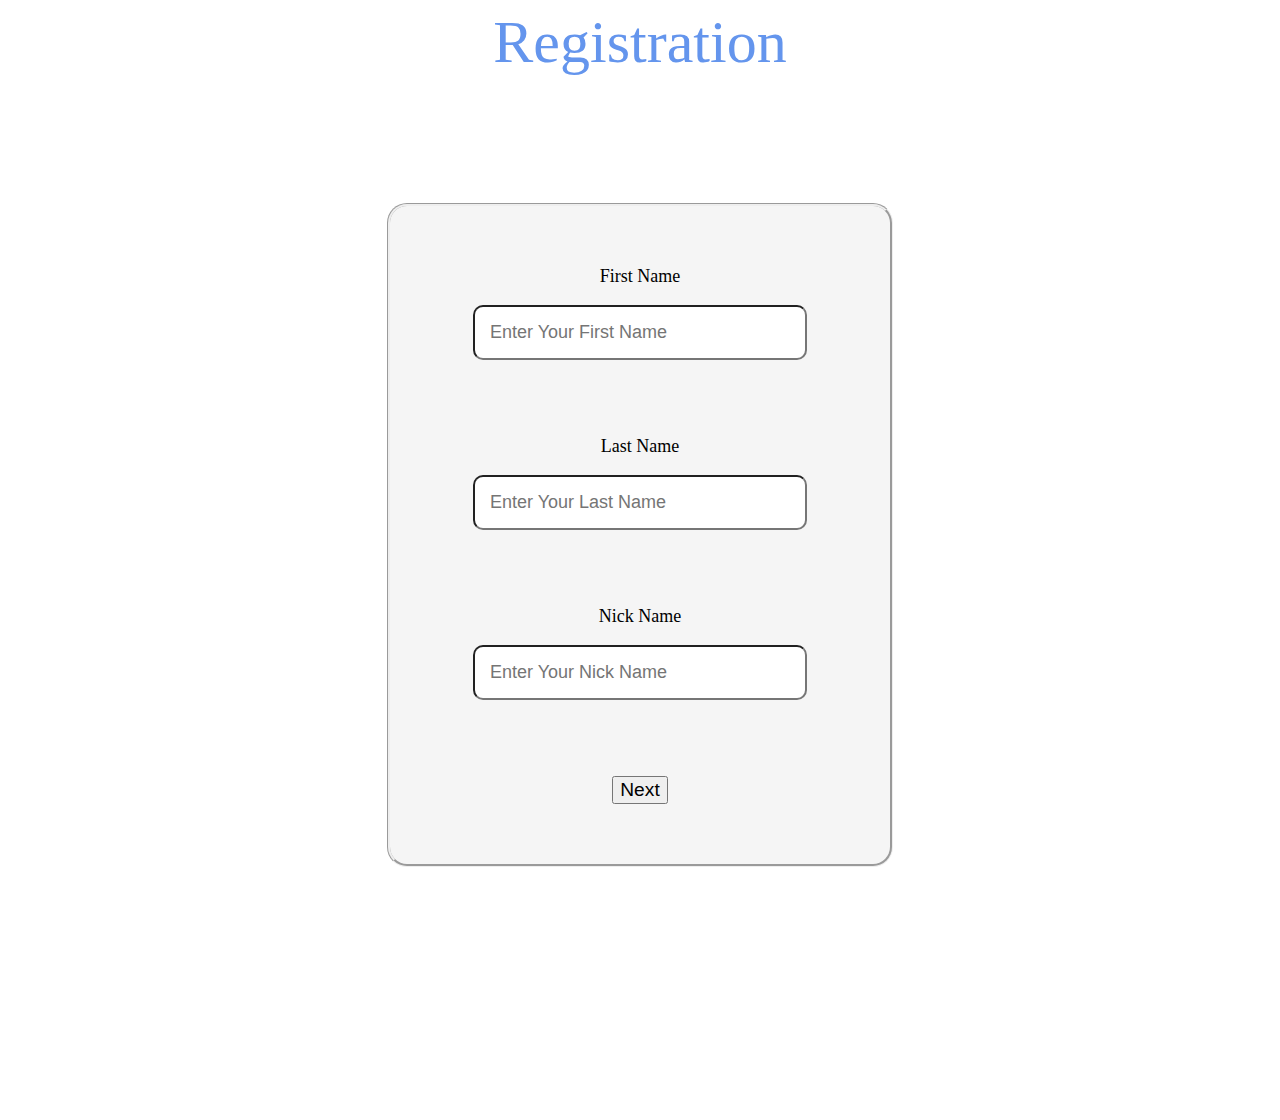
<file: page1.html>
<!DOCTYPE html>
<html lang="en">

<head>
  <meta charset="UTF-8">
  <meta name="viewport" content="width=device-width, initial-scale=1.0">
  <title>Home Page</title>
  <link rel="stylesheet" href="./css files/style.css">
  <link rel="shortcut icon" href="./my_pictures/logo-bookstore.png" type="image/x-icon">
</head>

<body>

  <head>
    <center>
      <div>
        <span class="Registration">
          Registration
        </span>
      </div>
    </center>
  </head>
  <br>
  <br>
  <br>
  <br>
  <br>
  <br>
  <br>

  <main>
    <center>


      <div>

        <form action="page2.html">
          <div class="div1">



            <label for="First_Name" class="label_First_Name">First Name</label>
            <br>
            <br>
            <input type="text" id="First_Name" class="First_Name" required placeholder="Enter Your First Name">
            <br>
            <br>
            <br>
            <label for="Last_Name" class="label_Last_Name">Last Name</label>
            <br>
            <br>
            <input type="text" id="Last_Name" class="Last_Name" required placeholder="Enter Your Last Name">
            <br>
            <br>
            <br>
            <label for="Nick_Name" class="label_Nick_Name">Nick Name</label>
            <br>
            <br>
            <input type="text" id="Nick_Name" class="Nick_Name" required placeholder="Enter Your Nick Name">
            <br>
            <br>
            <br>

            <button type="submit" value="Next" class="sub">Next</button>
          </div>
        </form>

      </div>
    </center>

  </main>

</body>

</html>
</file>
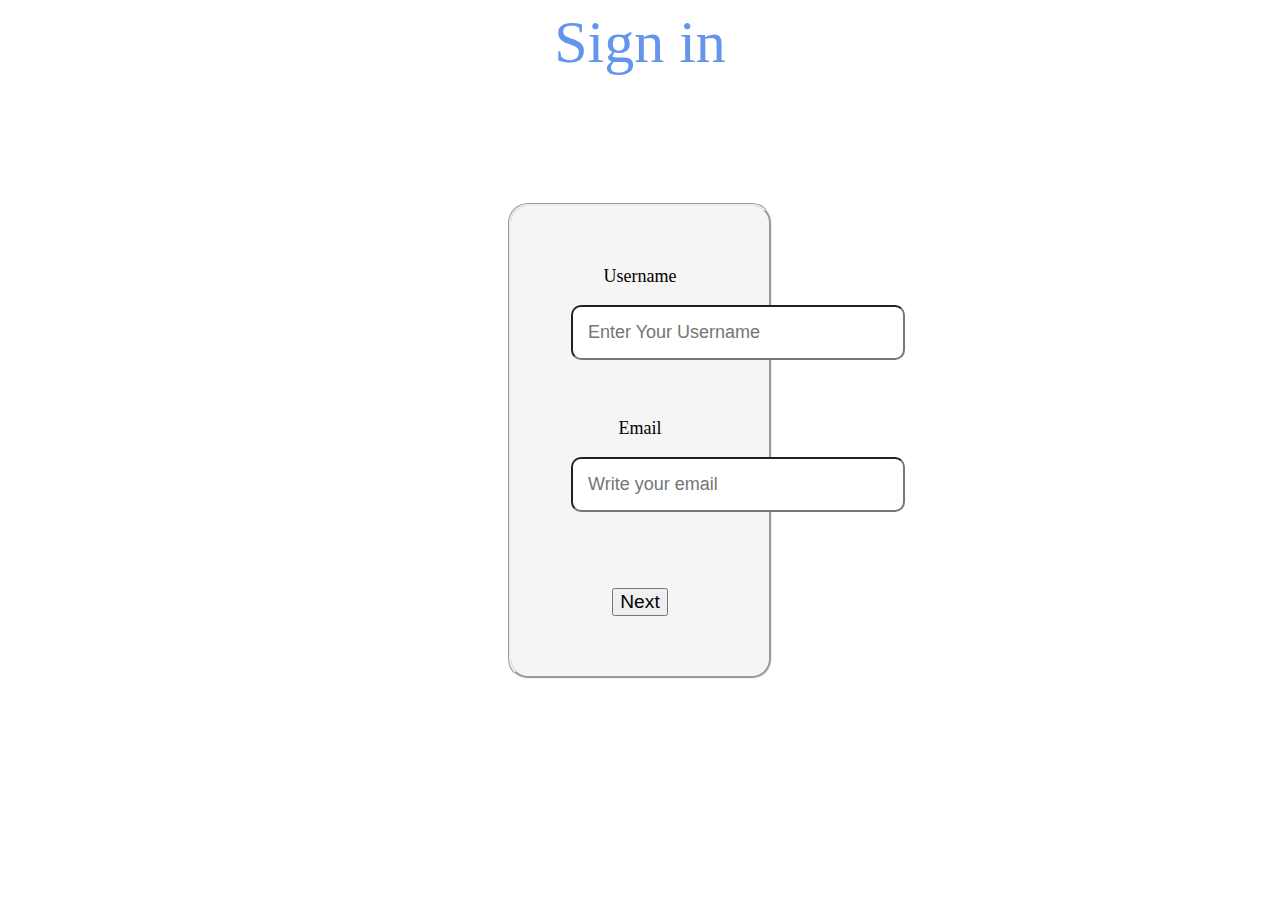
<file: page2.html>
<!DOCTYPE html>
<htm lang="en">

  <head>
    <meta charset="UTF-8">
    <meta name="viewport" content="width=device-width, initial-scale=1.0">
    <title>Sign in</title>
    <link rel="stylesheet" href="./css files/style2.css">
    <link rel="shortcut icon" href="./my_pictures/logo-bookstore.png" type="image/x-icon">

  <body>
    <style>

    </style>



    <header>

      <center>
        <span class="head2">
          Sign in
        </span>
      </center>

    </header>
    <br>
    <br>
    <br>
    <br>
    <br>
    <br>
    <br>
    <main>

      <center>
        <form action='page3.html'>

          <div>
            <div class="main_div">
              <label class="username_label" name="un">

                Username
              </label>
              <br>
              <br>




              <input type="text" class="username" placeholder="Enter Your Username" title="Enter Your Username"
                name="os" required />




              <br>
              <br>

              <div>
                <label class="Email_label">

                  Email
                </label>
                <br>
                <br>


              </div>


              <input type="email" required placeholder="Write your email" class="email" title="Enter Your Email"
                name="name">



              <br>
              <br>
              <br>
              <button type="submit" name="submit" id="sub" value="Next" class="sub">Next </button>
            </div>

          </div>

        </form>
      </center>


      </section>

  </body>

  </html>
</file>
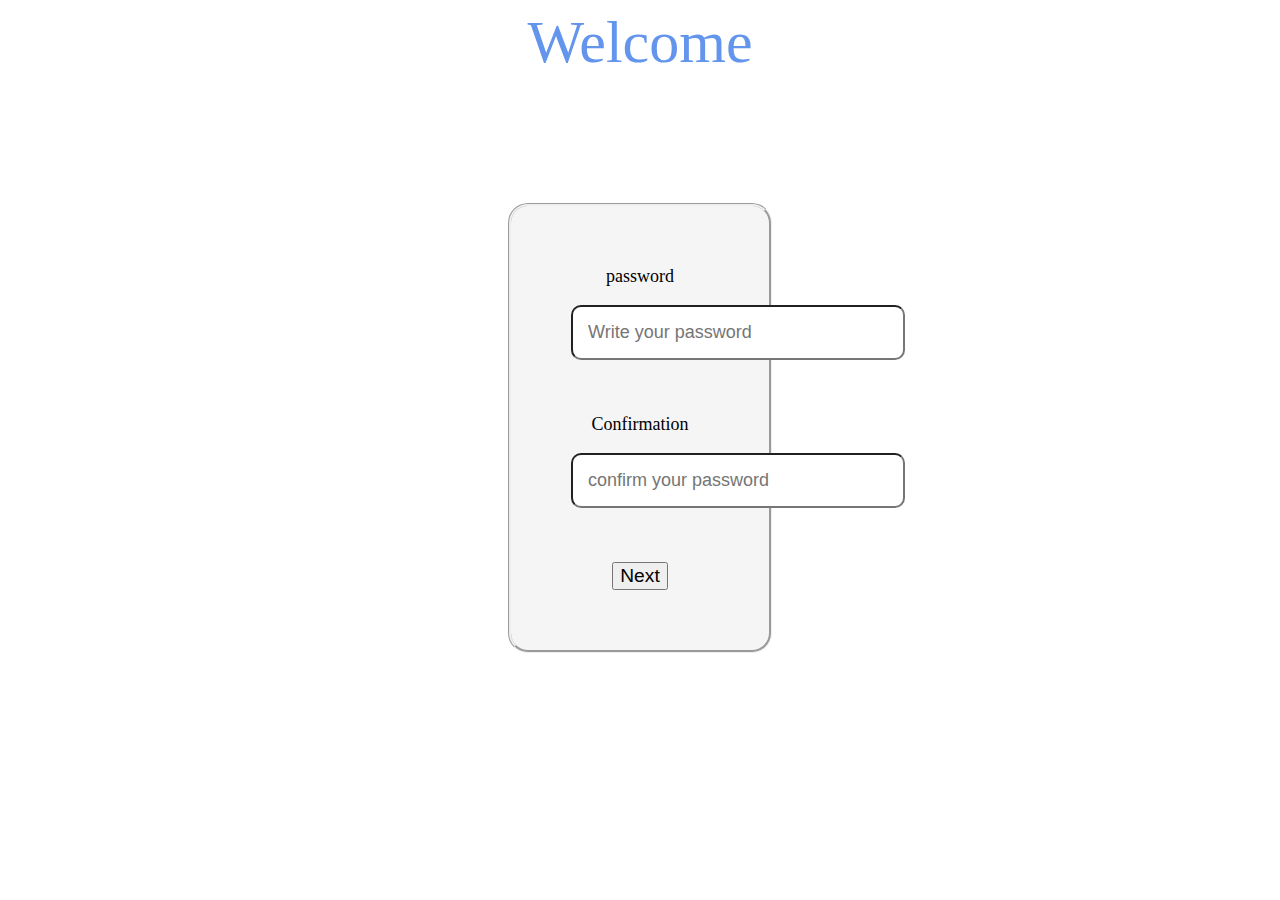
<file: page3.html>
<!DOCTYPE html>
<html lang="en">

<head>
  <meta charset="UTF-8">
  <meta name="viewport" content="width=device-width, initial-scale=1.0">
  <title>Password</title>
  <link rel="stylesheet" href="./css files/style3.css">
  <link rel="shortcut icon" href="./my_pictures/logo-bookstore.png" type="image/x-icon">
  <style>


  </style>
</head>

<body>
  <center>
    <span class="head3">
      Welcome
    </span>
  </center>
  <br>
  <br>
  <br>
  <br>
  <br>
  <br>
  <br>

  <form action="page4.html">

    <center>
      <div class="main2_div">
        <div>
          <div>
            <label class="label_password">

              password
            </label>


          </div>
          <br>


          <input type="password" required placeholder="Write your password" class="password"
            title="Make a complex Password" maxlength="10" minlength="4" name="password">


        </div>
        <br>
        <br>
        <br>

        <div>
          <div>
            <label class="confirmation">

              Confirmation
            </label>


          </div>
          <br>


          <input type="password" required placeholder="confirm your password" class="password_confirmation"
            title="Confirm Your Password" maxlength="10" minlength="4" name="confirmation">


        </div>
        <br>
        <br>
        <br>
        <button type="submit" class="password_submit" value="Next">Next </button>
      </div>
    </center>
  </form>

</body>

</html>
</file>
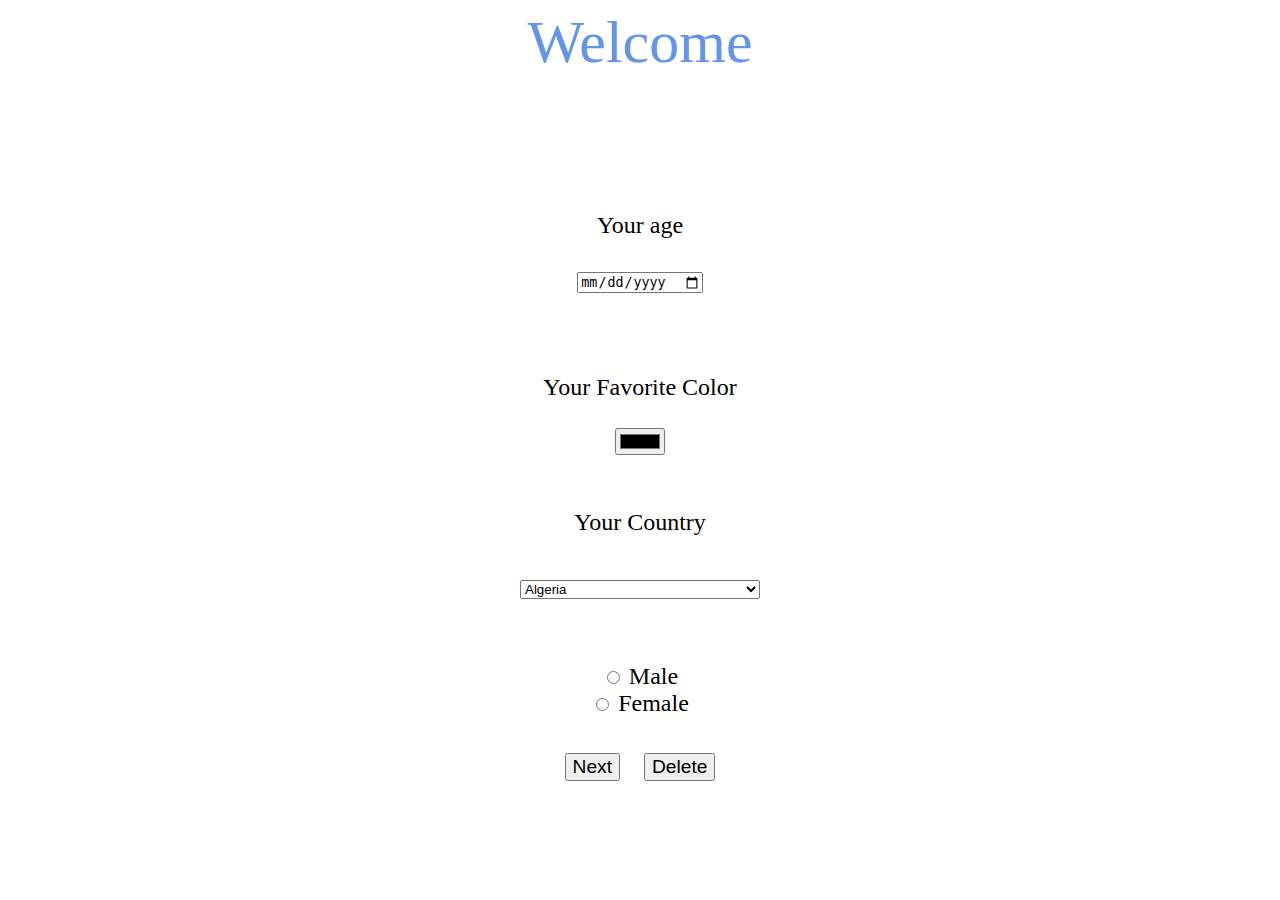
<file: page4.html>
<!DOCTYPE html>
<html lang="en">

<head>
  <meta charset="UTF-8">
  <meta name="viewport" content="width=device-width, initial-scale=1.0">
  <title>book store</title>
  <link rel="stylesheet" href="./css files/style4.css">
  <link rel="shortcut icon" href="./my_pictures/logo-bookstore.png" type="image/x-icon">
  <style>
    
  </style>
</head>

  



<body>
  <center>
    <span class="head4" tabindex="0" role="checkbox">
      Welcome
    </span>
  </center>
  <br>
  <br>
  <br>
  <br>
  <br>
  <br>

  <center>
    <form action="page5.html">
      <div class="div_age">
        <div>


          <br>

          <div>
            <div>
              <label for="month" tabindex="0" role="checkbox" aria-checked="true">
                Your age
              </label>
            </div>
            <br>
            <div>

              <input type="date" name="year" title="Choose an year" min="1900" max="2030" step="1" tabindex="0"
                role="checkbox" id="month" aria-checked="true" required>




            </div>
          </div>
          <br>
          <br>
          <br>



          <div>
            <label for="favourite" tabindex="0" role="checkbox" aria-checked="true">
              Your Favorite Color
            </label>
          </div>
          <br>
          <div>

            <input type="color" name="Favorite color" title="Choose your favorite color" tabindex="0" role="checkbox"
              id="favourite " aria-checked="true" required />

          </div>
        </div>
        <div>
          <br>
          <br>
          <label for="con" tabindex="0" role="checkbox" aria-checked="true">
            Your Country
          </label>
          <br>
          <br>
          <div class="select3">
            <select name="countries" id="con" tabindex="0" role="checkbox" aria-checked="true" required>

              <optgroup label="africa" tabindex="0" role="checkbox" aria-checked="true" required>
                <option> Algeria </option>
                <option> Angola </option>
                <option>Benin</option>
                <option>Botswana</option>
                <option> Burkina Faso</option>
                <option> Burundi </option>
                <option> Cabo Verde</option>
                <option> Cameroon </option>
                <option> Central African Republic (CAR) </option>
                <option> Chad</option>
                <option> Comoros </option>
                <option> Democratic Republic of the Congo</option>
                <option> Republic of the Congo </option>
                <option> Cote d'Ivoire</option>
                <option> Djibouti </option>
                <option> Egypt</option>
                <option> Equatorial Guinea</option>
                <option> Eritrea </option>
                <option> Ethiopia</option>
                <option> Gabon</option>
                <option> Gambia </option>
                <option> Ghana </option>
                <option> Guinea</option>
                <option> Guinea-Bissau </option>
                <option> Kenya </option>
                <option> Lesotho </option>
                <option> Liberia</option>
                <option> Libya </option>
                <option> Zimbabwe</option>
                <option>Zambia </option>
                <option> Uganda </option>
                <option> Tunisia </option>
                <option> Togo </option>
                <option> Tanzania </option>
                <option> Sudan </option>
                <option> South Sudan </option>
                <option> South Africa </option>
                <option> Somalia </option>
                <option> Sierra Leone </option>
                <option> Seychelles </option>
                <option> Senegal </option>
                <option> Sao Tome and Principe </option>
                <option> Rwanda </option>
                <option> Nigeria </option>
                <option> Niger </option>
                <option> Namibia </option>
                <option> Mozambique </option>
                <option> Morocco </option>
                <option> Mauritius </option>
                <option> Mauritania </option>
                <option> Mali </option>
                <option> Malawi </option>
                <option> Madagascar</option>

              </optgroup>
            </select>
          </div>
        </div>
        <br>
        <br>

        <input type="radio" name="type" id="male" lang="en" required>
        <label for="male" tabindex="0" role="checkbox" aria-checked="true">
          Male
        </label>
        <br>

        <input type="radio" name="type" id="female" lang="en" aria-checked="true" required>
        <label for="female" tabindex="0" role="checkbox" aria-checked="true">
          Female
        </label>




      </div>
      <div>
        <br>
        <br>
        <button type="submit" name="submit" value="Next" class="next">Next</button>
        <button type="reset" name="reset" value="Delete" class="delete">Delete</button>
    </form>
  </center>
</body>

</html>
</file>
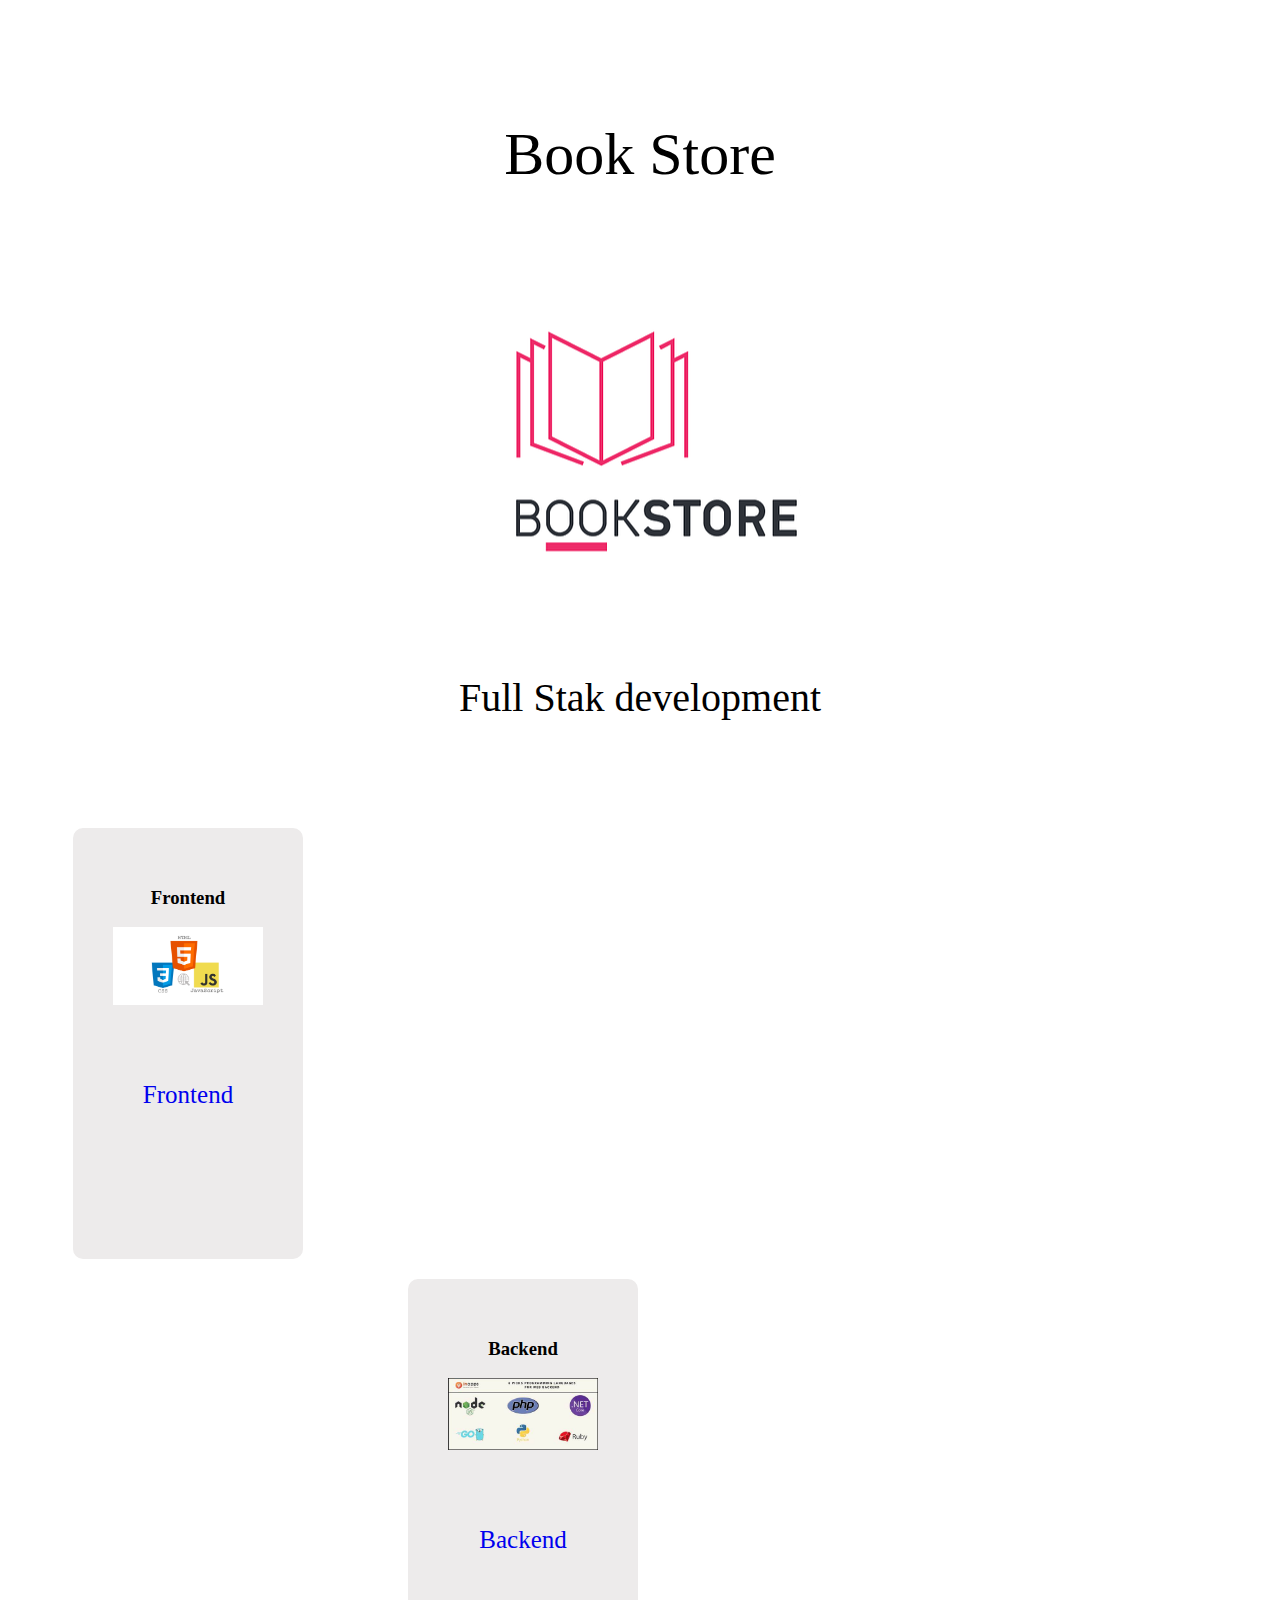
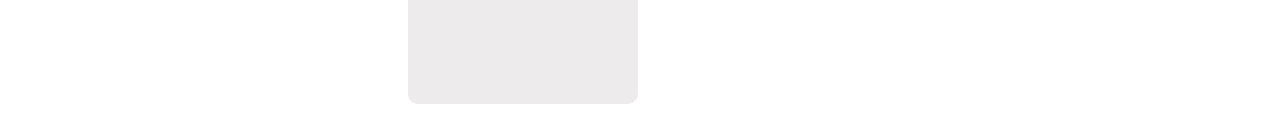
<file: page5.html>
<!DOCTYPE html>
<html lang="en">

<head>
    <meta charset="UTF-8">
    <meta name="viewport" content="width=device-width, initial-scale=1.0">
    <title>Welcome page</title>
    <link rel="stylesheet" href="./css files/style5.css">
    <link rel="shortcut icon" href="./my_pictures/logo-bookstore.png" type="image/x-icon">
</head>

<body>

    <head>
        <div class="div_book_store">
            <span class="book_store">
                Book Store
            </span>
        </div>
    </head>

    <main>
            <section>
                <div class="bookstore">
                    <img src="./my_pictures/logo-bookstore.png" alt="bookstore">
                </div>

                    <div class="FSD">
                        <span>
                            Full Stak development
                        </span>
                    </div>

                        <div class="frontend_div">
                        <h3>
                                Frontend
                            </h3>
                                
                    <img src="./my_pictures/download.png" alt="frontend" class="frontend">
                    <br>
                    <br>
                    <br>
                    <br>
                    <br>

                    <a href="page6.html" target="_blank"> Frontend </a>
                </div>

            
                <div class="Backend_div">
                    <h3>
                            Backend
                        </h3>
                            
                <img src="./my_pictures/OIP3.jpg" alt="Backend" class="Backend">
                <br>
                <br>
                <br>
                <br>
                <br>

                <a href="page7.html" target="_blank"> Backend </a>
            </div>
            </div>
        </section>
    </main>

</body>

</html>
</file>
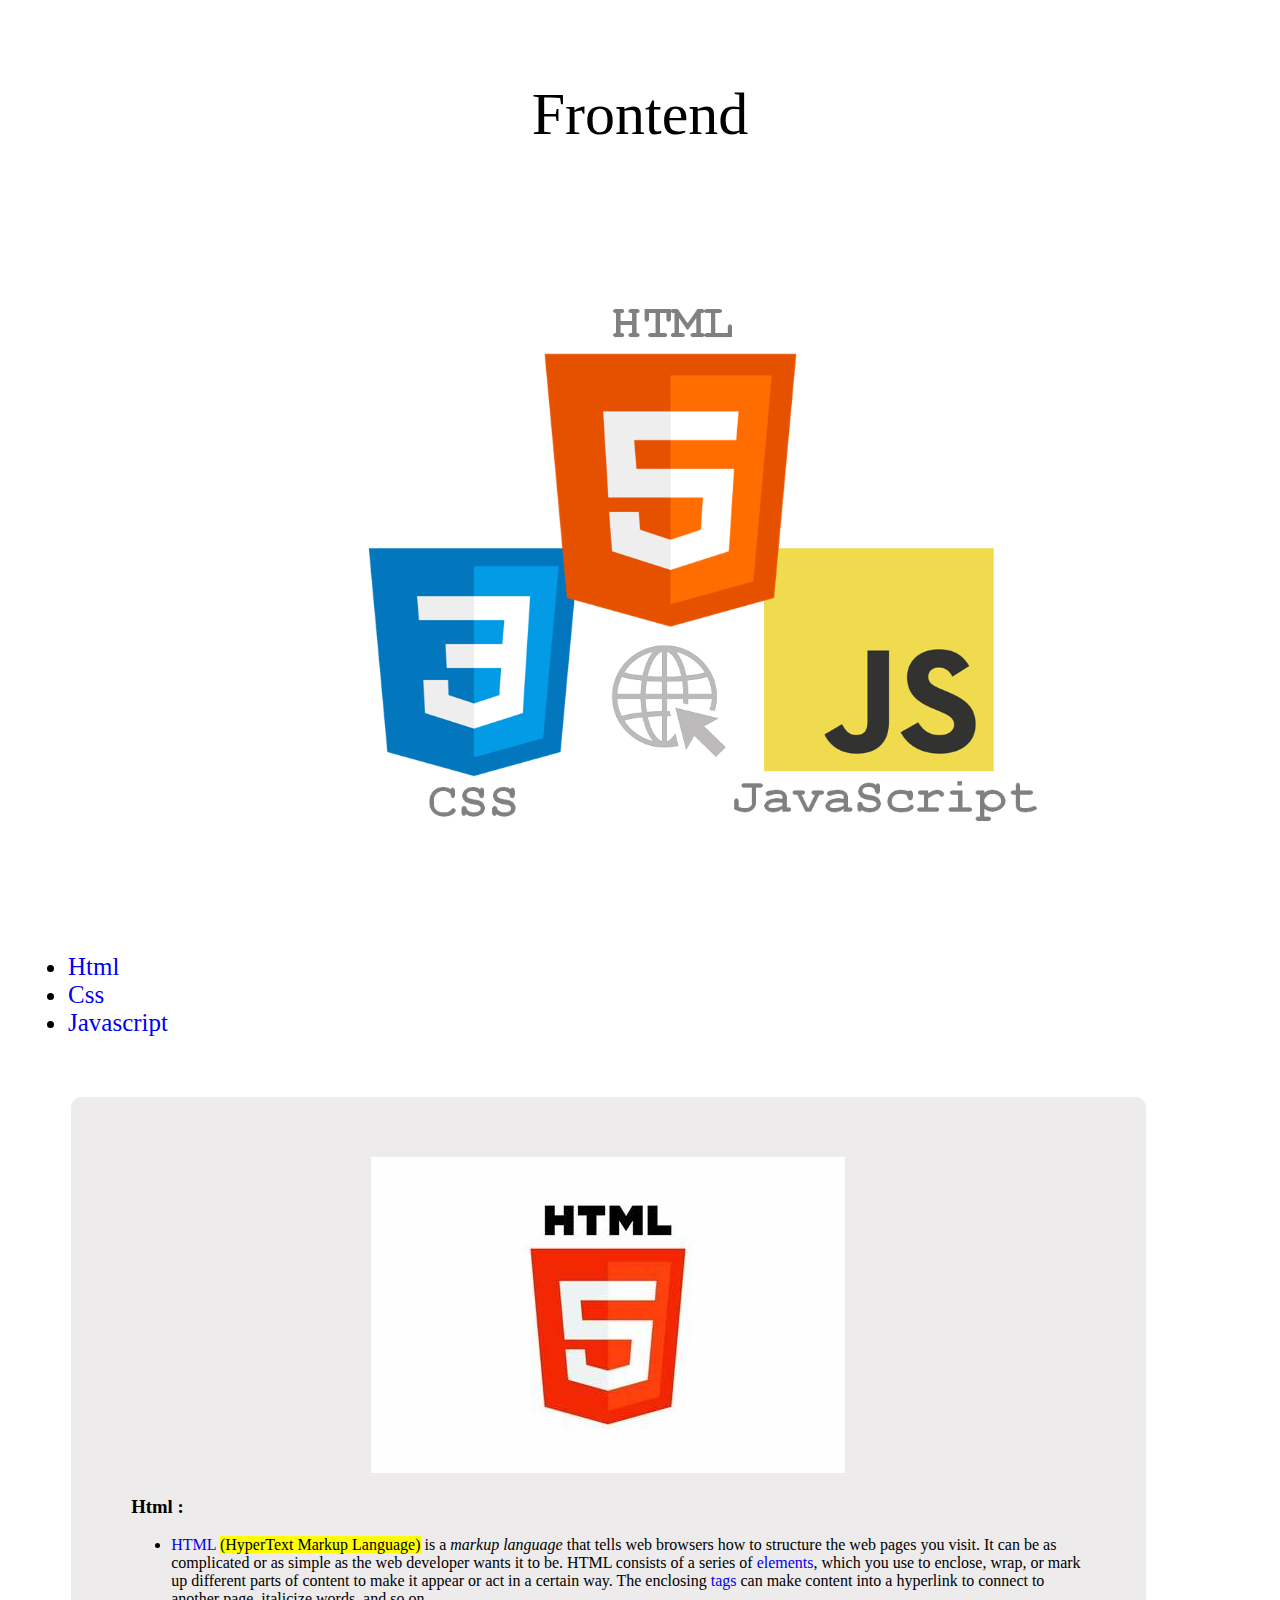
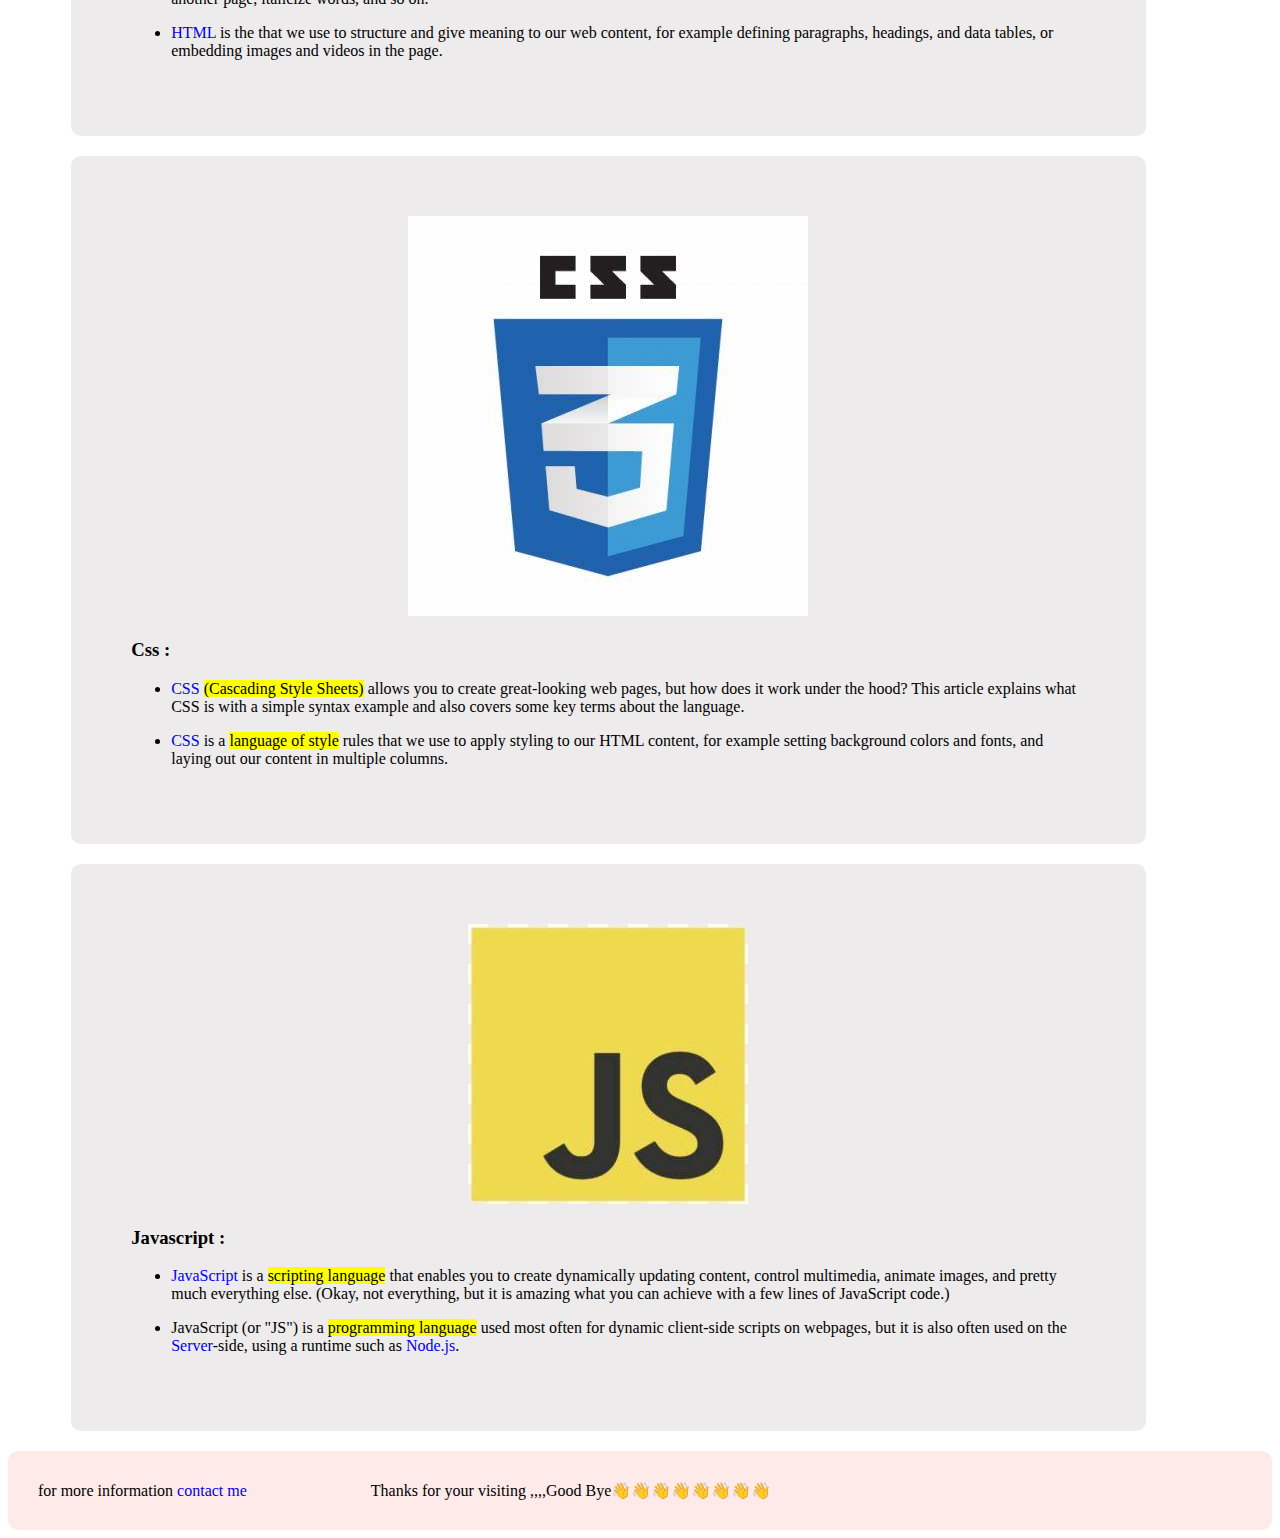
<file: page6.html>
<!DOCTYPE html>
<html lang="en">

<head>
    <meta charset="UTF-8">
    <meta name="viewport" content="width=device-width, initial-scale=1.0">
    <title>Frontend</title>
    <link rel="stylesheet" href="./css files/style6.css">
    <link rel="shortcut icon" href="./my_pictures/logo-bookstore.png" type="image/x-icon">
</head>

<body>

    <head>
        <div class="div_F">
            <span class="F">
                Frontend
            </span>
        </div>
    </head>


    <div>
        <img src="./my_pictures/download.png" alt="Html & Css & Javascript" class="Fp">
    </div>

    <ul class="ul_li">
        <li>
            <a href="#html" class="a_html">Html</a>
        </li>

        <li>
            <a href="#Css" class="a_Css">Css</a>
        </li>

        <li>
            <a href="#js" class="a_JS">Javascript</a>
        </li>
    </ul>


    <div class="div_html">

        <div class="p1">
            <img src="./my_pictures/OIP.png" alt="html">
        </div>

        <h3 id="html">
            Html :
        </h3>



        <ul>
            <li>
                <p>
                    <a href="https://developer.mozilla.org/en-US/docs/Glossary/HTML" target="_blank">HTML</a>
                    <mark>(HyperText Markup Language)</mark> is a <i>markup language</i> that tells web browsers how to
                    structure the web pages you visit. It can be as complicated or as simple as the web developer wants
                    it to be. HTML consists of a series of <a
                        href="https://developer.mozilla.org/en-US/docs/Glossary/Element" target="_blank">elements</a>,
                    which you use to enclose, wrap, or mark up different parts of content to make it appear or act in a
                    certain way. The enclosing <a href="https://developer.mozilla.org/en-US/docs/Glossary/Tag"
                        target="_blank">tags</a> can make content into a hyperlink to connect to another page, italicize
                    words, and so on.
                </p>

            </li>

            <li>
                <p> <a href="https://developer.mozilla.org/en-US/docs/Glossary/HTML" target="_blank">HTML</a> is the
                    <mark></mark> that we use to structure and give meaning to our web content, for example defining
                    paragraphs, headings, and data tables, or embedding images and videos in the page.</p>
            </li>
        </ul>
    </div>

    <div class="div_Css">


        <div class="p2">
            <img src="./my_pictures/OIP (2).png" alt="Css">
        </div>

        <h3 id="Css">
            Css :
        </h3>

        <ul>
            <li>
                <p>

                    <a href="https://developer.mozilla.org/en-US/docs/Glossary/CSS" target="_blank">CSS</a>
                    <mark>(Cascading Style Sheets)</mark> allows you to create great-looking web pages, but how does it
                    work under the hood? This article explains what CSS is with a simple syntax example and also covers
                    some key terms about the language.

                </p>
            </li>

            <li>
                <a href="https://developer.mozilla.org/en-US/docs/Glossary/CSS" target="_blank">CSS</a> is a
                <mark>language of style</mark> rules that we use to apply styling to our HTML content, for example
                setting background colors and fonts, and laying out our content in multiple columns.
            </li>
        </ul>
    </div>

    <div class="div_JS">

        <div class="p3">
            <img src="./my_pictures/OIP (3).png" alt="Js">
        </div>


        <h3 id="js">
            Javascript :
        </h3>


        <ul>
            <li>
                <p>
                    <a href="https://developer.mozilla.org/en-US/docs/Glossary/JavaScript"
                        target="_blank">JavaScript</a> is a <mark>scripting language</mark> that enables you to create
                  dynamically updating content, control multimedia, animate images, and pretty much everything else.
                    (Okay, not everything, but it is amazing what you can achieve with a few lines of JavaScript code.)
                </p>
            </li>
            <li>
                <p>
                    JavaScript (or "JS") is a <mark>programming language</mark> used most often for dynamic client-side
                    scripts on webpages, but it is also often used on the <a
                        href="https://developer.mozilla.org/en-US/docs/Glossary/Server" target="_blank">Server</a>-side,
                    using a runtime such as <a href="https://nodejs.org/en" target="_blank">Node.js</a>.
                </p>
            </li>
        </ul>
    </div>



    <footer>
        <span class="end1">
            for more information <a href="mailto:maltager658@gmail.com">contact me</a>
        </span>
        <span class="end2">
            Thanks for your visiting ,,,,Good Bye👋👋👋👋👋👋👋👋
        </span>

    </footer>
</body>

</html>
</file>
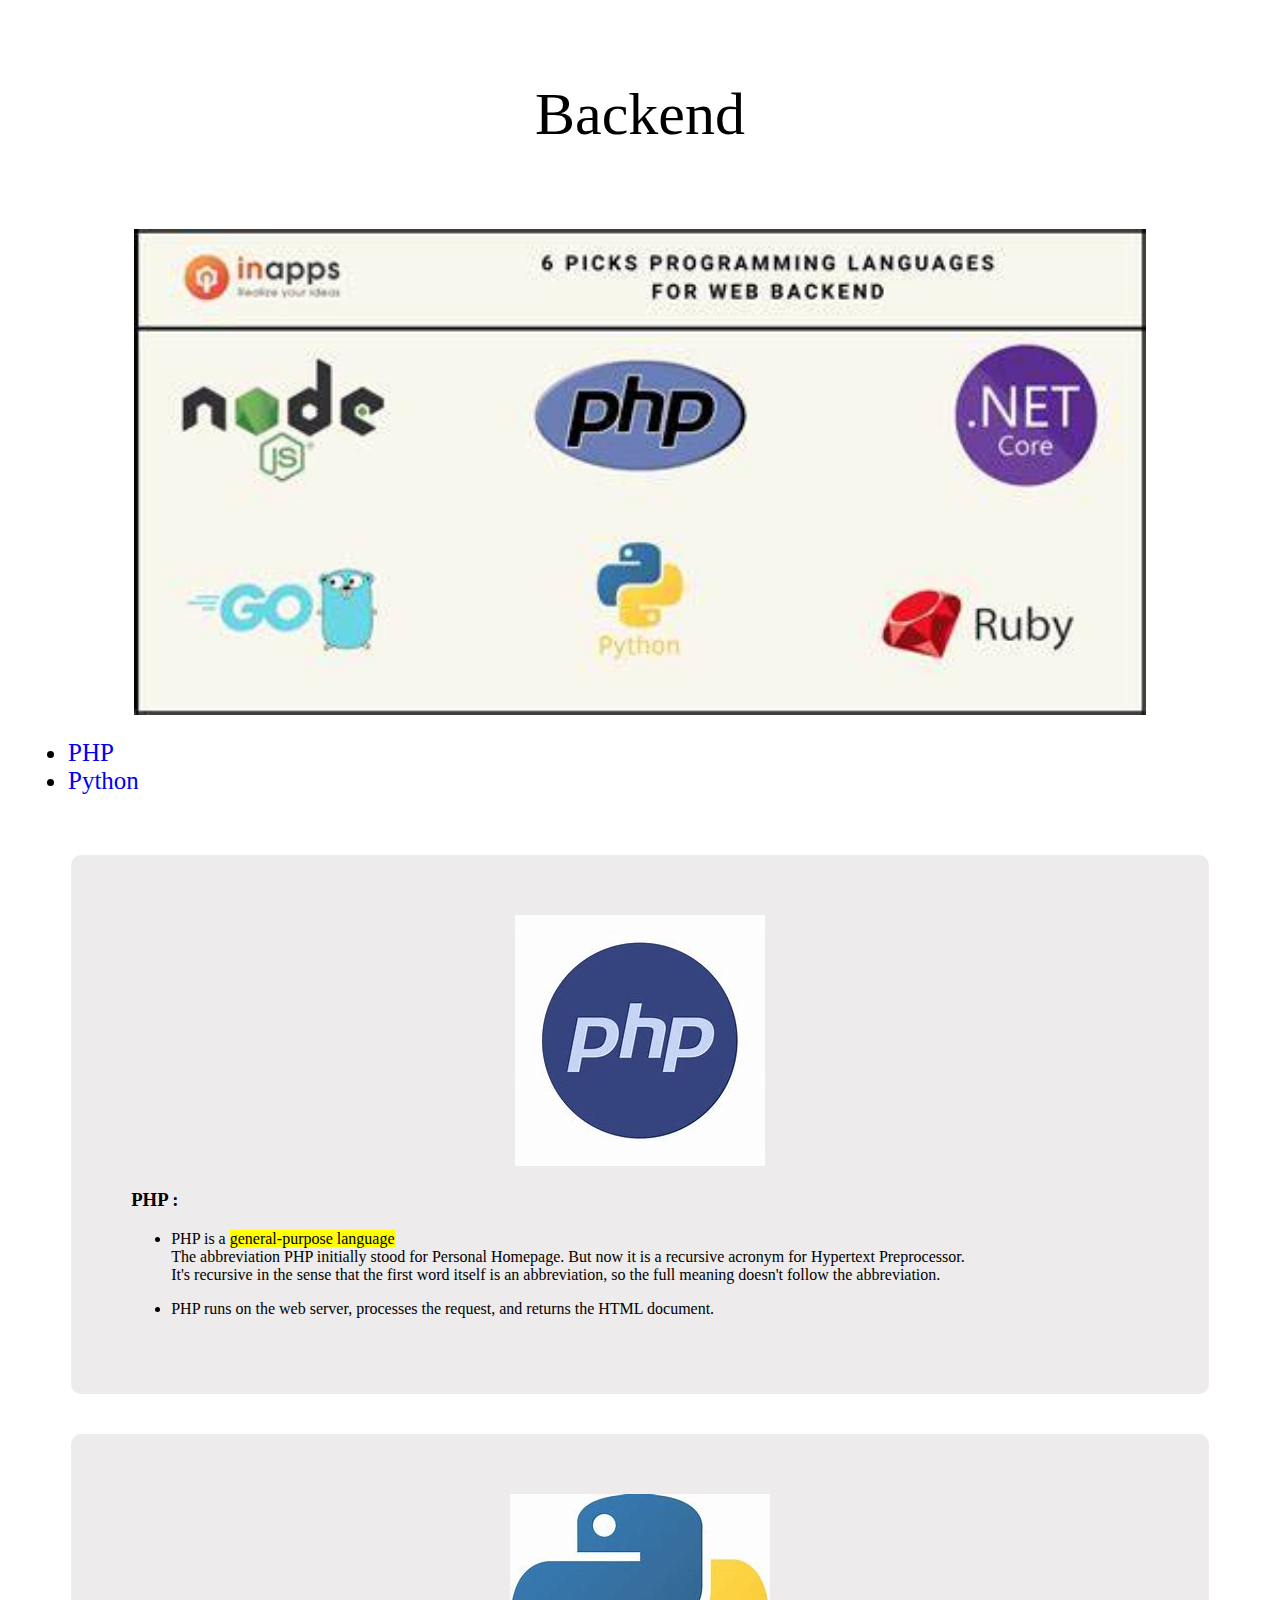
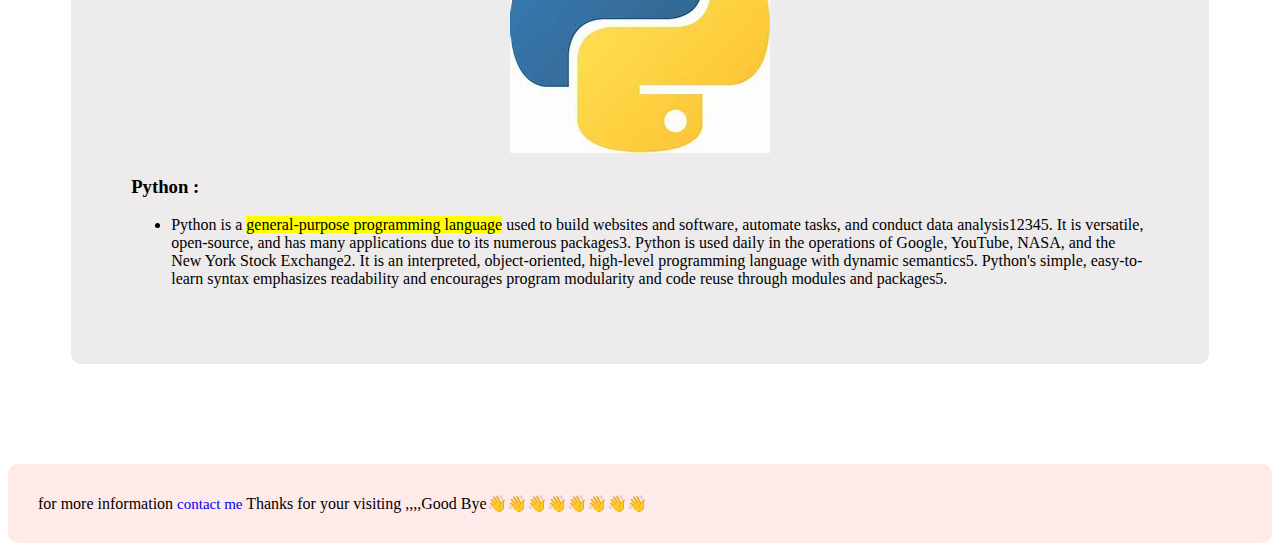
<file: page7.html>
<!DOCTYPE html>
<html lang="en"   >
<head>
    <meta charset="UTF-8"   >
    <meta name="viewport" content="width=device-width, initial-scale=1.0"   >
    <title>Backend</title>
    <link rel="stylesheet" href="./css files/style7.css">
    <link rel="shortcut icon" href="./my_pictures/logo-bookstore.png" type="image/x-icon">
</head>

<body>
            
    <head>
        <div class="div_B">
            <span class="B">
                Backend
            </span>
        </div>
    </head>

<main>
    <div>
        <img src="./my_pictures/OIP3.jpg" alt="PHP" class="Bp" >
    </div>

    <ul class="ul_li">
        <li>
            <a href="#PHP"   class="a_php">PHP</a>
        </li>

        <li>
            <a href="#python" class="a_python"  >Python</a>
        </li>

       
    </ul>


    <div class="div_php">
        
        <div class="p1">
            <img src="./my_pictures/download2.png" alt="php">
        </div>
        
<h3 id="PHP"  >
    PHP :
</h3>

   

          <ul>
            <li>
                <p >
                    PHP is a <mark>general-purpose language</mark>
                    <br>
                    The abbreviation PHP initially stood for Personal Homepage. But now it is a recursive acronym for Hypertext Preprocessor.
                    <br> It's recursive in the sense that the first word itself is an abbreviation, so the full meaning doesn't follow the abbreviation.
                </p>
            </li>
            
            <li>
            
                        PHP runs on the web server, processes the request, and returns the HTML document.
                    
            </li>
             
          </li>


    </div>


           
    <div class="div_python">


        <div class="p2">
            <img src="./my_pictures/download4.png" alt="python">
        </div>

        <h3 id="python"   >
            Python :
        </h3>
        
                 <ul>
                    <li>
                        <p>
                        
                            Python is a <mark>general-purpose programming language</mark>
                         used to build websites and software, automate tasks, and conduct data analysis12345. It is versatile, open-source, and has many applications due to its numerous packages3. Python is used daily in the operations of Google, YouTube, NASA, and the New York Stock Exchange2. It is an interpreted, object-oriented, high-level programming language with dynamic semantics5. Python's simple, easy-to-learn syntax emphasizes readability and encourages program modularity and code reuse through modules and packages5.
                        </p>
                    </li>

                 </ul>
    </div>

                                             

</main>
    
            
                                            <footer>
                                               <span class="end1">
                                                 for more information <a href="mailto:maltager658@gmail.com"  class="a_contact-me"  >contact me</a> 
                                               </span>
                                               <span class="end2">
                                                Thanks for your visiting ,,,,Good Bye👋👋👋👋👋👋👋👋 
                                               </span>
                                                
                                            </footer>
</body>
</html>
</file>
<file: css files/style.css>
.Registration {

  font-size: 60px;
  text-align: center;
  color: cornflowerblue;
  

}

.div1 {
  background-color: rgb(245, 245, 245);
  border-radius: 20px;
  border-style: groove;

  padding: 60px;
  
  
  margin-left: 30%;
  margin-right: 30%; 
  margin-bottom:20%; 
}

.First_Name {

  font-size: 18px;

  border-radius: 10px;

  padding: 15px;

  width: 300px;

  margin-bottom: 40px;

}

.label_First_Name {

  font-size: large;




}

.Last_Name {

  font-size: 18px;

  border-radius: 10px;

  padding: 15px;

  width: 300px;

  margin-bottom: 40px;

}

.label_Last_Name {

  font-size: large;


}

.Nick_Name {

  font-size: 18px;

  border-radius: 10px;

  padding: 15px;

  width: 300px;

  margin-bottom: 40px;

}

.label_Nick_Name {

  font-size: large;


}

.sub {
  font-size: larger;
}
</file>
<file: css files/style2.css>
.main_div {
  background-color: rgb(245, 245, 245);
  border-radius: 20px;
  border-style: groove;

  padding: 60px;
  
  margin-left: 500px;
  margin-right: 500px; 
  margin-bottom: 50.5px; 
}

.head2 {
  font-size: 60px;

  color: cornflowerblue;

}

.username {

  font-size: 18px;

  border-radius: 10px;

  padding: 15px;

  width: 300px;

  margin-bottom: 40px;

}

.username_label {

  font-size: large;

}

.email {

  font-size: 18px;

  border-radius: 10px;

  padding: 15px;

  width: 300px;

  margin-bottom: 40px;

}

.Email_label {

  font-size: large;

}

.sub {
  font-size: larger;
}
</file>
<file: css files/style3.css>
.head3 {

  font-size: 60px;

  color: cornflowerblue;
}

.main2_div {
  background-color: rgb(245, 245, 245);
  border-radius: 20px;
  border-style: groove;

  padding: 60px;
  
  margin-left: 500px;
  margin-right: 500px; 
  margin-bottom: 50.5px; 
}

.label_password {
  font-size: large;
}

.password {
  font-size: 18px;
  border-radius: 10px;
  padding: 15px;
  width: 300px;

}

.confirmation {
  font-size: 18px;
  border-radius: 10px;
  padding: 15px;

}

.password_confirmation {
  font-size: 18px;
  border-radius: 10px;
  padding: 15px;
  width: 300px;
}

.password_submit {
  font-size: larger;
}
</file>
<file: css files/style4.css>
.head4 {
  font-size: 60px;

  color: cornflowerblue;
}

.div_age {
  font-size: x-large;


}

.select3 {

  padding: 9.5px;

}

.con {
  padding: 20px;
}

.next {

  margin-right: 20px;
  font-size: larger;
}

.delete {


  font-size: larger;
}
</file>
<file: css files/style5.css>
.div_book_store {

  padding: 60px;
    margin: 60px;
    text-align: center;

}

.book_store {

  font-size: 60px;

}

.bookstore {

  text-align: center;



}

.FSD {
  margin-bottom: 107px;
  margin-top: 75px;
  font-size: 40px;
  text-align: center;
}

.frontend_div {

  display: inline-block;
  background-color: #edebeb;
  border-radius: 10px;
  padding: 40px;
  padding-bottom: 150px;
  margin-left: 65px;
  margin-right: 450px;
  margin-bottom: 20px;
  text-align: center;
  
}

.frontend {

  width: 150px;
  text-align: center;

}

.Backend_div {

  display: inline-block;
  background-color: #edebeb;
  border-radius: 10px;
  padding: 40px;
  padding-bottom: 150px;
  margin-right: 30px;
  margin-left: 400px;
  margin-bottom: 20px;
  text-align: center;
  
}

.Backend {

  width: 150px;
  text-align: center;

}

a {

  text-decoration: none;
  font-size: 25px;
  font-weight: 500;

}
</file>
<file: css files/style6.css>
.div_F {

    padding: 60px;
    margin: 20px;
    text-align: center;

}

.F {

    font-size: 60px;


}

.Fp {

    width: 1400px;
    height: 700px;

}

.ul_li {

    font-size: 25px;
    margin: 20px;
    margin-bottom: 60px;

}

.div_html {

    background-color: #edebeb;
    border-radius: 10px;
    padding: 60px;

    margin-right: 10%;
    margin-left: 5%;
    margin-bottom: 20px;
}

.div_Css {

    background-color: #edebeb;
    border-radius: 10px;
    padding: 60px;

    margin-right: 10%;
    margin-left: 5%;
    margin-bottom: 20px;
}

.div_JS {

    background-color: #edebeb;
    border-radius: 10px;
    padding: 60px;

    margin-right: 10%;
    margin-left: 5%;
    margin-bottom: 20px;
}

a:visited {

    color: rgb(108, 18, 172);
}

.a_html {



    text-decoration: none;
    font-size: 25px;
    font-weight: 500;



}

.a_Css {

    text-decoration: none;
    font-size: 25px;
    font-weight: 500;

}


.a_JS {

    text-decoration: none;
    font-size: 25px;
    font-weight: 500;

}


.p1 {

    text-align: center;

}

.p2 {

    text-align: center;

}


.p3 {


    text-align: center;

}

footer {

    background-color: #ffeaea;
    border-radius: 10px;
    padding: 30px;



}

.end1 {

    margin-right: 60px;

}

.end2 {

    margin-left: 60px;

}

a {

    text-decoration: none;
}
</file>
<file: css files/style7.css>
.div_B {

    padding: 60px;
    margin: 20px;
    text-align: center;

}



.B {

    font-size: 60px;
   

}

.Bp {

    width: 80%;
    height: 80%;                    
    
    margin-left: 10%;
    margin-right: 10%;
    
}

.ul_li {

    font-size: 25px;
    margin: 20px;
    margin-bottom: 60px;

}

.div_php {

    background-color: #edebeb;
    border-radius: 10px;
    padding: 60px;
    
    margin-right: 5%;
    margin-left: 5%;
    margin-bottom: 40px;
    box-sizing: border-box;
}

.div_python {

    background-color: #edebeb;
    border-radius: 10px;
    padding: 60px;
    
    margin-right: 5%;
    margin-left: 5%;
    
    margin-bottom: 100px;
}

.p1 {

    text-align: center;

}

.p2 {

    text-align: center;
    

}


footer {

    background-color: #ffeaea;
    border-radius: 10px;
    padding: 30px;
    
    

}

.a_php {

    text-decoration: none;
    font-size: 25px;
    font-weight: 500;

}

.a_python {

    text-decoration: none;
    font-size: 25px;
    font-weight: 500;

}




.a_contact-me {

    text-decoration: none;
    font-size: 15px;
    font-weight: 500;

}
</file>
